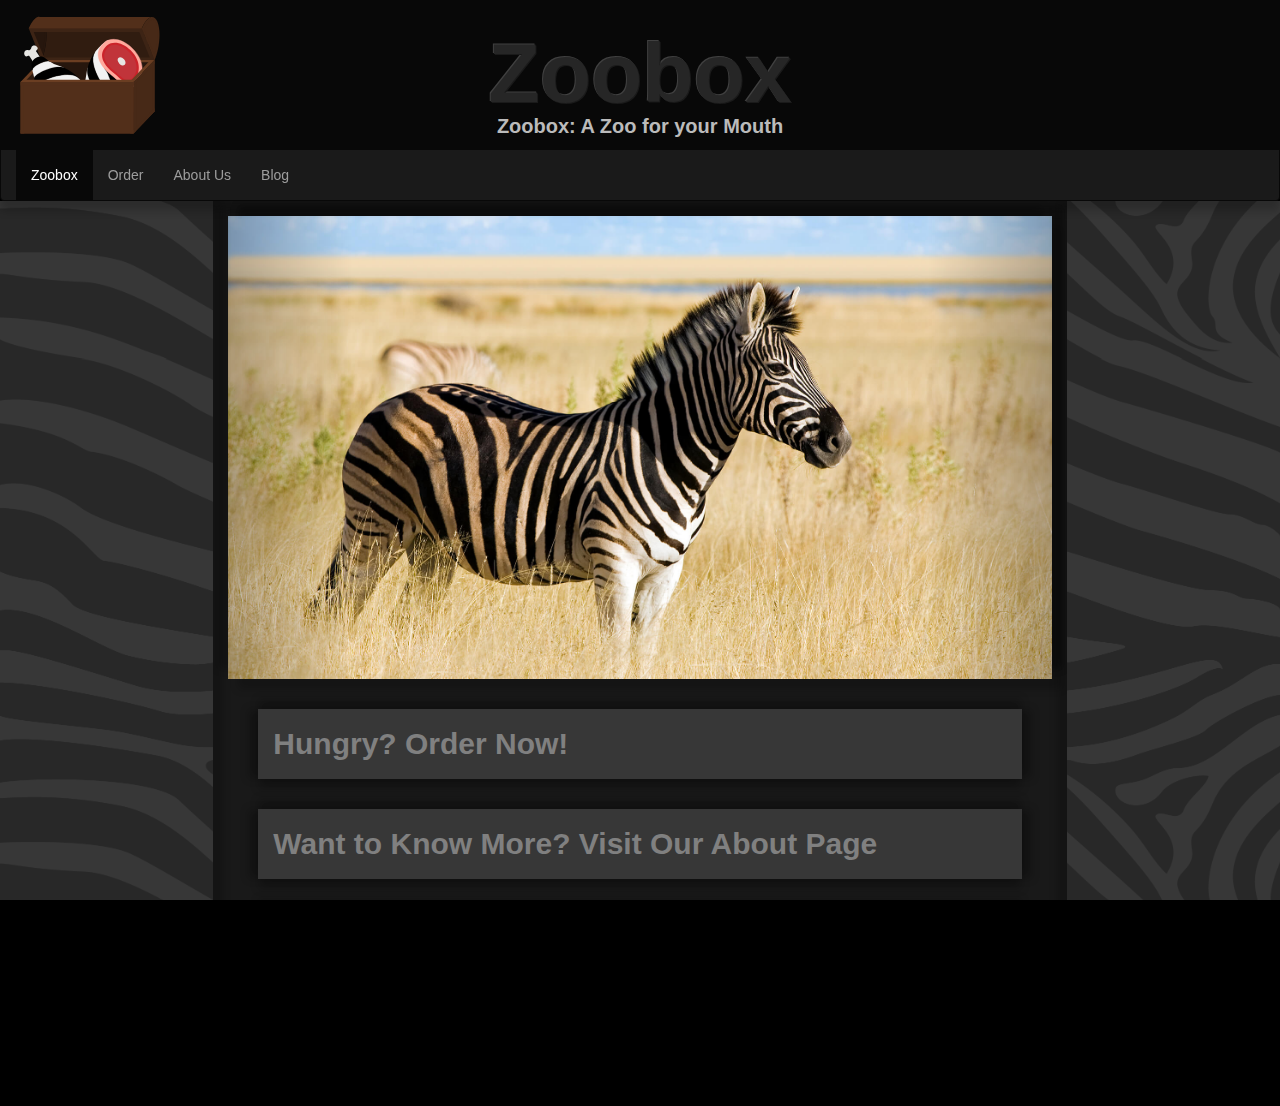
<file: index.html>
<!DOCTYPE html>
<html>
<head>
	<title>Zoobox</title>
	<meta charset="utf-8">
	<meta name="viewport" content="width=device-width, initial-scale=1">
	<!-- Latest compiled and minified CSS -->
	<link rel="stylesheet" href="https://maxcdn.bootstrapcdn.com/bootstrap/3.3.7/css/bootstrap.min.css">
	<!-- jQuery library -->
	<script src="https://ajax.googleapis.com/ajax/libs/jquery/3.3.1/jquery.min.js"></script>
	<!-- Latest compiled JavaScript -->
	<script src="https://maxcdn.bootstrapcdn.com/bootstrap/3.3.7/js/bootstrap.min.js"></script>
	<link href="style.css" type="text/css" rel="stylesheet">
</head>
<body>
	<div class="container-fluid">
		<div class="titleBar col-xs-12 col-sm-12 col-md-12 col-lg-12">
			<img src="images/logo.svg" height="150px" alt="Logo" id="logo">
			<div class="titleText">
				<p>Zoobox</p>
			</div>
			<p id="slogan">Zoobox: A Zoo for your Mouth</p>
		</div>
		<div class="navCont">
			<nav class="navbar navbar-inverse">
			  <div class="container-fluid" id = "navCon">
			    <ul class="nav navbar-nav">
			      <li class="active"><a href="#">Zoobox</a></li>
			      <li><a href="order.html">Order</a></li>
			      <li><a href="about.html">About Us</a></li>
			      <li><a href="blog.html">Blog</a></li>
			    </ul>
			  </div>
			</nav>
		</div>
		<div class="sidebar col-xs-1 col-sm-1 col-md-2 col-lg-2" id="left">
		</div>
		<div class="main col-xs-10 col-sm-10 col-md-8 col-lg-8">
			<div class="caroScale">
				<div id="animalCarousel" class="carousel slide" data-ride="carousel">

				  <!-- Wrapper for slides -->
				  <div class="carousel-inner">
				    <div class="item active">
				      <img src="images/zebra.jpg" alt="zebra">
				    </div>

				    <div class="item">
				      <img src="images/bison.jpg" alt="bison">
				    </div>

				    <div class="item">
				      <img src="images/alligator.jpg" alt="alligator">
				    </div>
				    <div class="item">
				      <img src="images/snake.jpg" alt="snake">
				    </div>
				    <div class="item">
				      <img src="images/ostrich.jpg" alt="ostrich">
				    </div>
				    <div class="item">
				      <img src="images/kangaroo.jpg" alt="kangaroo">
				    </div>
				  </div>
				  <!-- Left and right controls -->
				  <a class="left carousel-control" href="#animalCarousel" data-slide="prev">
				    <span class="sr-only">Previous</span>
				  </a>
				  <a class="right carousel-control" href="#animalCarousel" data-slide="next">
				    <span class="sr-only">Next</span>
				  </a>
				</div>
			</div>
			<div class="container-fluid" id = 'linkC'>
				<div class = 'links'>
					<a href="order.html">Hungry? Order Now!</a>
					<a href="about.html">Want to Know More? Visit Our About Page</a>
					<a href="blog.html">Interested in Recipes? Read Our Blog!</a>
				</div>
			</div>
		</div>
		<div class="sidebar col-xs-1 col-sm-1 col-md-2 col-lg-2" id="right">
		</div>
	</div>
</body>
</html>
</file>
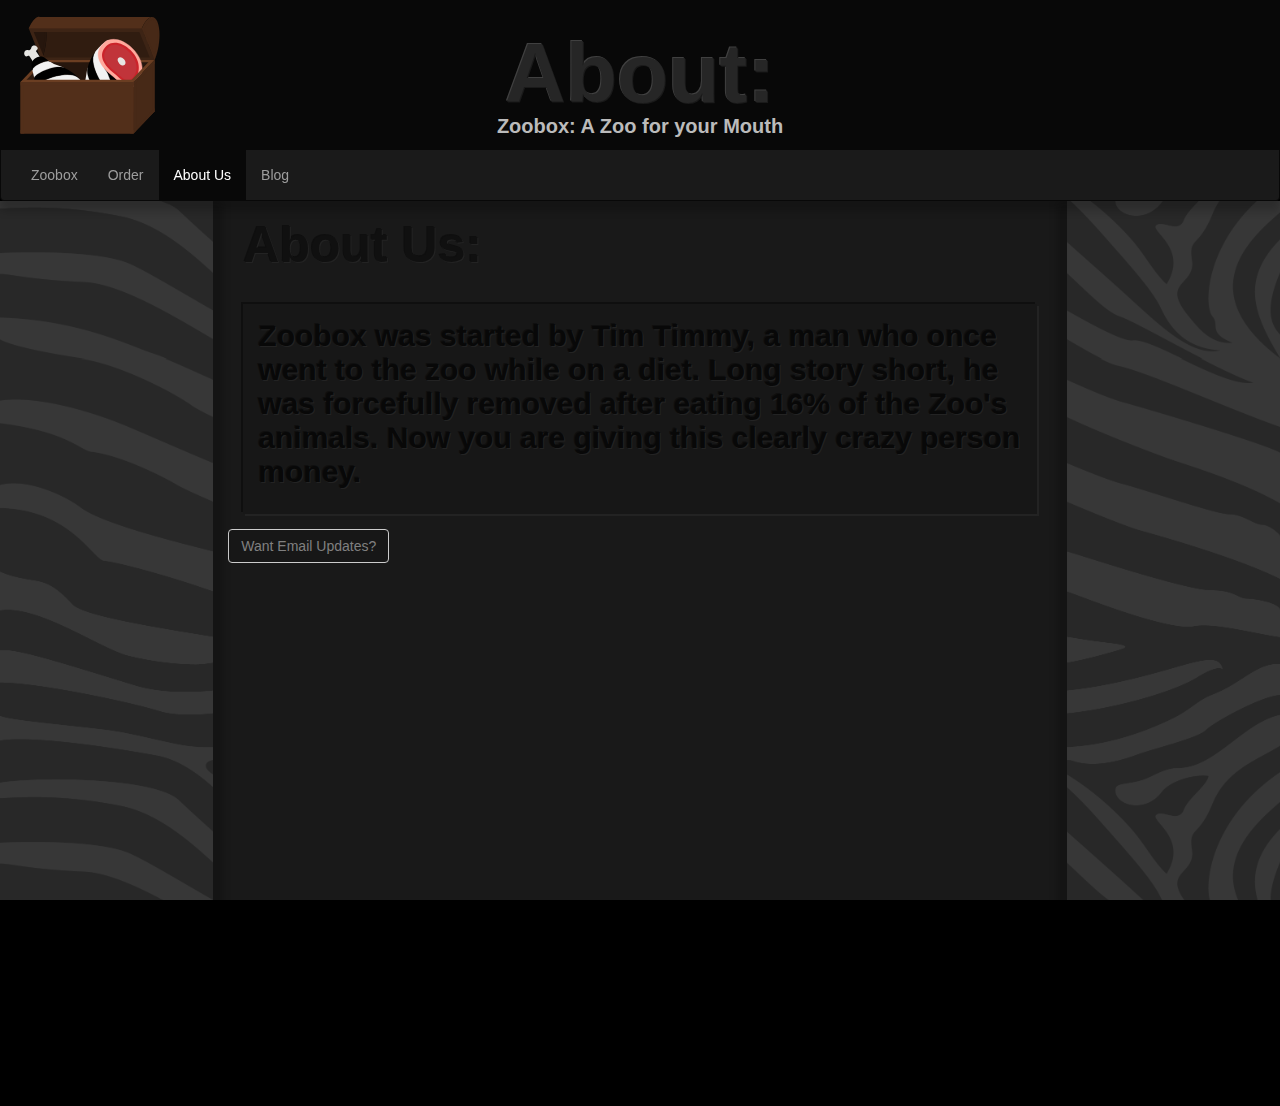
<file: about.html>
<!DOCTYPE html>
<html>
<head>
	<title>About:</title>
	<meta charset="utf-8">
	<meta name="viewport" content="width=device-width, initial-scale=1">
	<!-- Latest compiled and minified CSS -->
	<link rel="stylesheet" href="https://maxcdn.bootstrapcdn.com/bootstrap/3.3.7/css/bootstrap.min.css">
	<!-- jQuery library -->
	<script src="https://ajax.googleapis.com/ajax/libs/jquery/3.3.1/jquery.min.js"></script>
	<!-- Latest compiled JavaScript -->
	<script src="https://maxcdn.bootstrapcdn.com/bootstrap/3.3.7/js/bootstrap.min.js"></script>
	<link href="style.css" type="text/css" rel="stylesheet">
</head>
<body>
	<div class="container-fluid">
		<div class="titleBar col-xs-12 col-sm-12 col-md-12 col-lg-12">
			<img src="images/logo.svg" height="150px" alt="Logo" id="logo">
			<div class="titleText">
				<p>About:</p>
			</div>
			<p id="slogan">Zoobox: A Zoo for your Mouth</p>
		</div>
		<div class="navCont">
			<nav class="navbar navbar-inverse">
			  <div class="container-fluid" id = "navCon">
			    <ul class="nav navbar-nav">
			      <li><a href="index.html">Zoobox</a></li>
			      <li><a href="order.html">Order</a></li>
			      <li class="active"><a href="#">About Us</a></li>
			      <li><a href="blog.html">Blog</a></li>
			    </ul>
			  </div>
			</nav>
		</div>
		<div class="sidebar col-xs-1 col-sm-1 col-md-2 col-lg-2" id="left">
		</div>
		<div class="main col-xs-10 col-sm-10 col-md-8 col-lg-8">
			<div class="title">
				<p>About Us:</p>
			</div>
			<div class="container-fluid">
				<div class="row">
				  <div class="col-xs-12 col-sm-12 col-md-12 col-lg-12">
				  	<div class="fet">
				  		<p>Zoobox was started by Tim Timmy, a man who once went to the zoo while on a diet. Long story short, he was forcefully removed after eating 16% of the Zoo's animals. Now you are giving this clearly crazy person money.</p>
				  	</div>
				  </div>
				</div>
			</div>
			<a href="email.html" class="btn btn-default" role="button">Want Email Updates?</a>
		</div>
		<div class="sidebar col-xs-1 col-sm-1 col-md-2 col-lg-2" id="right">
		</div>
	</div>
</body>
</html>
</file>
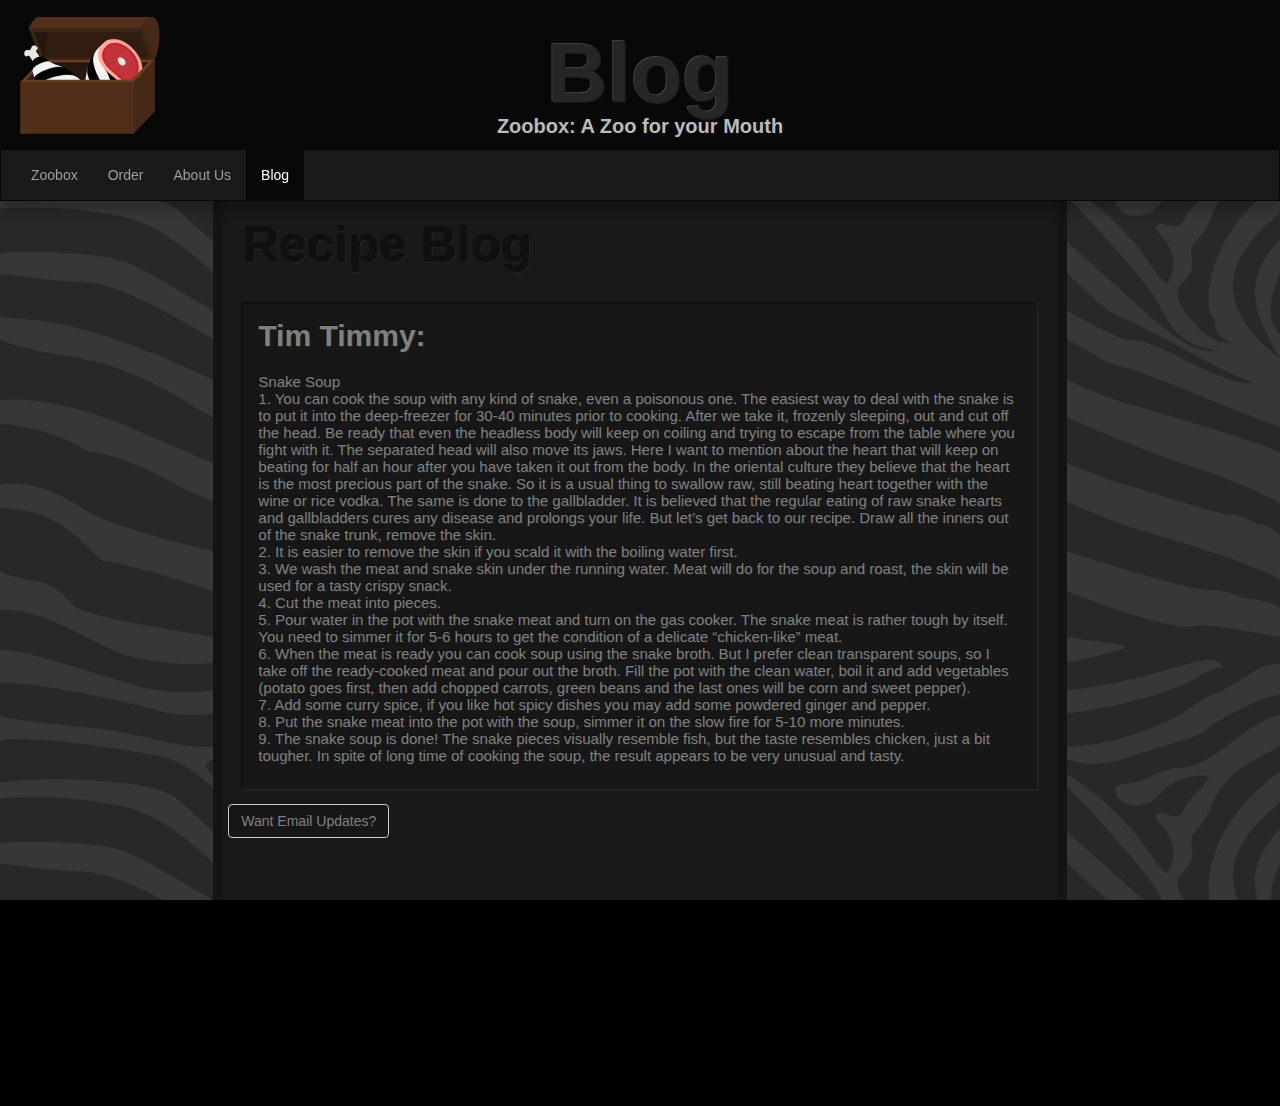
<file: blog.html>
<!DOCTYPE html>
<html>
<head>
	<title>Blog</title>
	<meta charset="utf-8">
	<meta name="viewport" content="width=device-width, initial-scale=1">
	<!-- Latest compiled and minified CSS -->
	<link rel="stylesheet" href="https://maxcdn.bootstrapcdn.com/bootstrap/3.3.7/css/bootstrap.min.css">
	<!-- jQuery library -->
	<script src="https://ajax.googleapis.com/ajax/libs/jquery/3.3.1/jquery.min.js"></script>
	<!-- Latest compiled JavaScript -->
	<script src="https://maxcdn.bootstrapcdn.com/bootstrap/3.3.7/js/bootstrap.min.js"></script>
	<link href="style.css" type="text/css" rel="stylesheet">
</head>
<body>
	<div class="container-fluid">
		<div class="titleBar col-xs-12 col-sm-12 col-md-12 col-lg-12">
			<img src="images/logo.svg" height="150px" alt="Logo" id="logo">
			<div class="titleText">
				<p>Blog</p>
			</div>
			<p id="slogan">Zoobox: A Zoo for your Mouth</p>
		</div>
		<div class="navCont">
			<nav class="navbar navbar-inverse">
			  <div class="container-fluid" id = "navCon">
			    <ul class="nav navbar-nav">
			      <li><a href="index.html">Zoobox</a></li>
			      <li><a href="order.html">Order</a></li>
			      <li><a href="about.html">About Us</a></li>
			      <li class="active"><a href="#">Blog</a></li>
			    </ul>
			  </div>
			</nav>
		</div>
		<div class="sidebar col-xs-1 col-sm-1 col-md-2 col-lg-2 recipeSe" id="left">
		</div>
		<div class="main col-xs-10 col-sm-10 col-md-8 col-lg-8 recipeSe">
			<div class="title">
				<p>Recipe Blog</p>
			</div>
			<div class="container-fluid">
				<div class="row">
				  <div class="col-xs-12 col-sm-12 col-md-12 col-lg-12">
				  	<div class="fet" id="recip">
				  		<p>Tim Timmy:</p>
				  		<h1>
				  			Snake Soup <br> 
				  			1. You can cook the soup with any kind of snake, even a poisonous one. The easiest way to deal with the snake is to put it into the deep-freezer for 30-40 minutes prior to cooking. After we take it, frozenly sleeping, out and cut off the head. Be ready that even the headless body will keep on coiling and trying to escape from the table where you fight with it. The separated head will also move its jaws. Here I want to mention about the heart that will keep on beating for half an hour after you have taken it out from the body. In the oriental culture they believe that the heart is the most precious part of the snake. So it is a usual thing to swallow raw, still beating heart together with the wine or rice vodka. The same is done to the gallbladder. It is believed that the regular eating of raw snake hearts and gallbladders cures any disease and prolongs your life. But let’s get back to our recipe. Draw all the inners out of the snake trunk, remove the skin. <br>
					  		2. It is easier to remove the skin if you scald it with the boiling water first. <br>
							3. We wash the meat and snake skin under the running water. Meat will do for the soup and roast, the skin will be used for a tasty crispy snack.<br>
							4. Cut the meat into pieces.<br>
							5. Pour water in the pot with the snake meat and turn on the gas cooker. The snake meat is rather tough by itself. You need to simmer it for 5-6 hours to get the condition of a delicate “chicken-like” meat.<br>
							6. When the meat is ready you can cook soup using the snake broth. But I prefer clean transparent soups, so I take off the ready-cooked meat and pour out the broth. Fill the pot with the clean water, boil it and add vegetables (potato goes first, then add chopped carrots, green beans and the last ones will be corn and sweet pepper).<br>
							7. Add some curry spice, if you like hot spicy dishes you may add some powdered ginger and pepper.<br>
							8. Put the snake meat into the pot with the soup, simmer it on the slow fire for 5-10 more minutes.<br>
							9. The snake soup is done! The snake pieces visually resemble fish, but the taste resembles chicken, just a bit tougher. In spite of long time of cooking the soup, the result appears to be very unusual and tasty.</h1>
				  	</div>
				  </div>
				</div>
			</div>
			<a href="email.html" class="btn btn-default" role="button">Want Email Updates?</a>
		</div>
		<div class="sidebar col-xs-1 col-sm-1 col-md-2 col-lg-2 recipeSe" id="right">
		</div>
	</div>
</body>
</html>
</file>
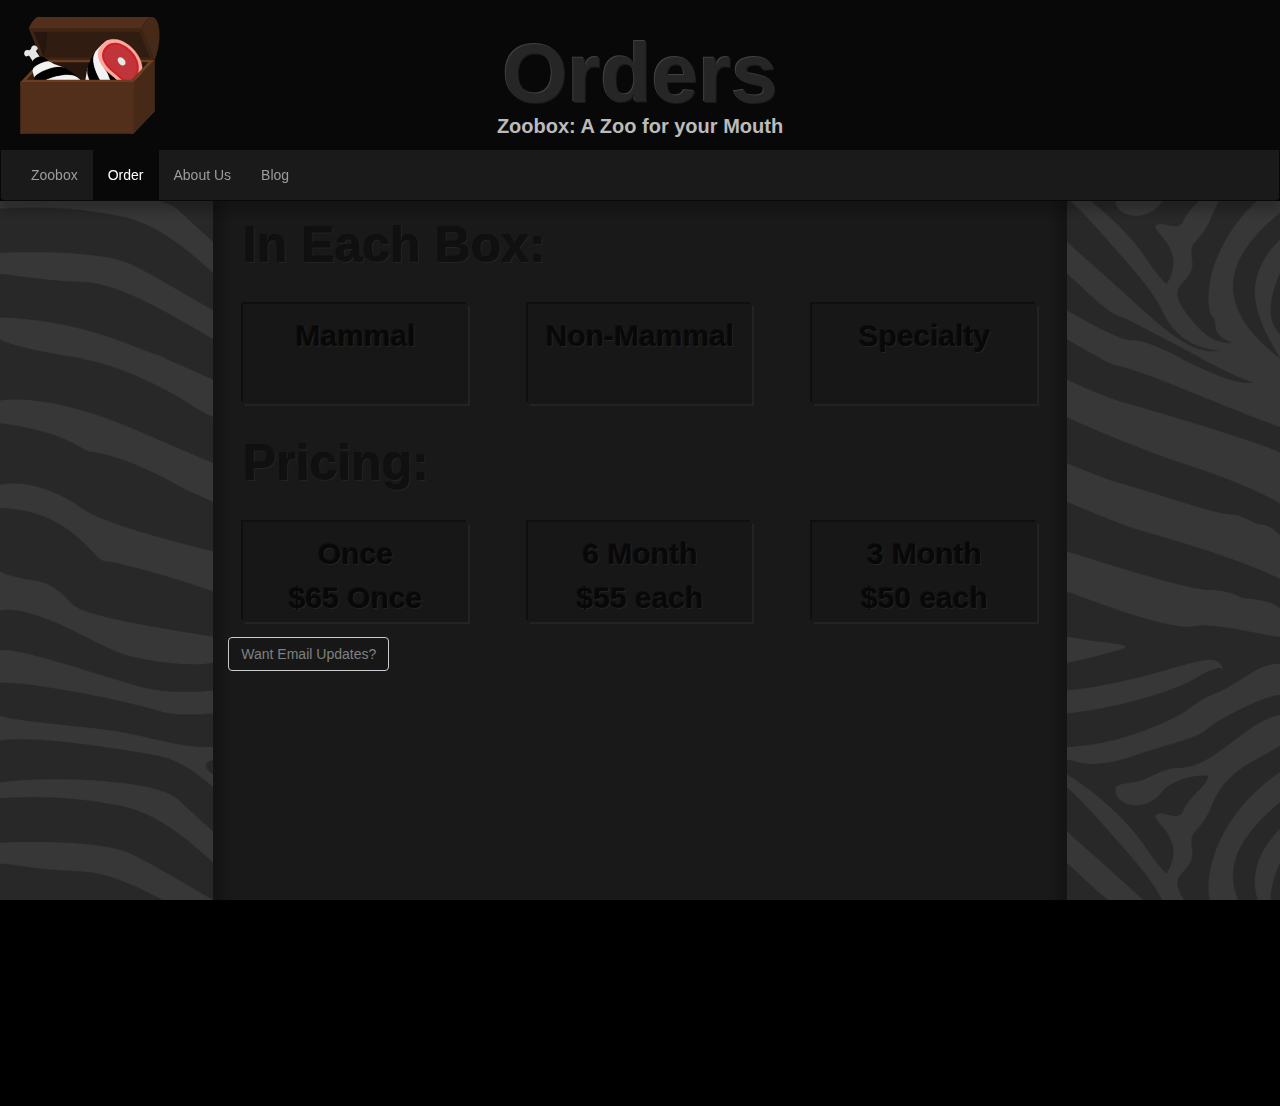
<file: order.html>
<!DOCTYPE html>
<html>
<head>
	<title>Orders</title>
	<meta charset="utf-8">
	<meta name="viewport" content="width=device-width, initial-scale=1">
	<!-- Latest compiled and minified CSS -->
	<link rel="stylesheet" href="https://maxcdn.bootstrapcdn.com/bootstrap/3.3.7/css/bootstrap.min.css">
	<!-- jQuery library -->
	<script src="https://ajax.googleapis.com/ajax/libs/jquery/3.3.1/jquery.min.js"></script>
	<!-- Latest compiled JavaScript -->
	<script src="https://maxcdn.bootstrapcdn.com/bootstrap/3.3.7/js/bootstrap.min.js"></script>
	<link href="style.css" type="text/css" rel="stylesheet">
</head>
<body>
	<div class="container-fluid">
		<div class="titleBar col-xs-12 col-sm-12 col-md-12 col-lg-12">
			<img src="images/logo.svg" height="150px" alt="Logo" id="logo">
			<div class="titleText">
				<p>Orders</p>
			</div>
			<p id="slogan">Zoobox: A Zoo for your Mouth</p>
		</div>
		<div class="navCont">
			<nav class="navbar navbar-inverse">
			  <div class="container-fluid" id = "navCon">
			    <ul class="nav navbar-nav">
			      <li><a href="index.html">Zoobox</a></li>
			      <li class="active"><a href="#">Order</a></li>
			      <li><a href="about.html">About Us</a></li>
			      <li><a href="blog.html">Blog</a></li>
			    </ul>
			  </div>
			</nav>
		</div>
		<div class="sidebar col-xs-1 col-sm-1 col-md-2 col-lg-2 orderLen" id="left">
		</div>
		<div class="main col-xs-10 col-sm-10 col-md-8 col-lg-8 orderLen">
			<div class="title">
				<p>In Each Box:</p>
			</div>
			<div class="container-fluid">
				<div class="row">
				  <div class="col-xs-12 col-sm-12 col-md-4 col-lg-4">
				  	<div class="fet" id="notAboutUsText">
				  		<p>Mammal</p>
				  	</div>
				  </div>
				  <div class="col-xs-12 col-sm-12 col-md-4 col-lg-4">
				  	<div class="fet" id="notAboutUsText">
				  		<p>Non-Mammal</p>
				  	</div>
				  </div>
				  <div class="col-xs-12 col-sm-12 col-md-4 col-lg-4">
				  	<div class="fet" id="notAboutUsText">
				  		<p>Specialty</p>
				  	</div>
				  </div>
				</div>
			</div>
			<div class="title">
				<p>Pricing:</p>
			</div>
			<div class="container-fluid">
				<div class="row">
				  <div class="col-xs-12 col-sm-12 col-md-4 col-lg-4">
				  	<div class="fet" id="notAboutUsText">
				  		<p>Once</p>
				  		<p>$65 Once</p>
				  	</div>
				  </div>
				  <div class="col-xs-12 col-sm-12 col-md-4 col-lg-4">
				  	<div class="fet" id="notAboutUsText">
				  		<p>6 Month</p>
				  		<p>$55 each</p>
				  	</div>
				  </div>
				  <div class="col-xs-12 col-sm-12 col-md-4 col-lg-4">
				  	<div class="fet" id="notAboutUsText">
				  		<p>3 Month</p>
				  		<p>$50 each</p>
				  	</div>
				  </div>
				</div>
			</div>
			<a href="email.html" class="btn btn-default" role="button">Want Email Updates?</a>
		</div>
		<div class="sidebar col-xs-1 col-sm-1 col-md-2 col-lg-2 orderLen" id="right">
		</div>
	</div>
</body>
</html>
</file>
<file: style.css>
html {
    overflow: auto;
    height: 100%;
}

body {
    height: 100%;
    overflow: auto;
}
.container-fluid { 
  padding: 0px;
}
#navCon{
	padding-left: 15px;
}
.container{ 
  padding: 0px;
}
#logo{
	margin-left: 0%;
}
#slogan{
	position: absolute;
	top: 115px;
	width: 100%;
	margin-left: -15px;
	text-align: center;
	color: #bbb;
	font: bold 20px arial, sans-serif;
}
.titleBar{
	background-color: hsl(248, 0%, 3%);
	/*background-image: url(images/zebraTop.jpg);*/
	background-image: cover;
	height: 150px;
	z-index: 20;
}
.titleText{
	color: hsl(248, 0%, 15%);
	text-shadow: 1px 1px hsl(248, 0%, 10%), -1px -1px hsl(248, 0%, 25%);
	font: bold 400px arial, sans-serif;
	width: 100%;
	text-align: center;
	font-size: 600%;
	top: 50%;
	margin-top: -50px; 
	position: absolute;
	margin-left: -15px;
}
.sidebar{
	background-image: url(images/zebraBackground-01.png);
	background-repeat: repeat;
	background-size: 200%;
	height: 905px;
	z-index: 10;
	margin-bottom: -15px;
}
.navCont{
	position: sticky;
	top: -150px;
	z-index: 15;
}
.navbar{
	position: sticky;
	top:-150px;
	background-color: hsl(248, 0%, 10%);
	margin-bottom: 0px;
	box-shadow: 0px 10px 8px rgba(0,0,0,0.2);
	z-index: 15;
	transition:background-color 0.75s ease;
}
@media only screen and (max-width: 991px)  {
	.sidebar{
		background-size: 400%;
	}
}
@media only screen and (max-width: 767px)  {
	.sidebar{
		background-size: 800%;
	}
	#logo{
		display: none;
	}
}

.caroScale{
	width: 100%;
	margin-left: 0%;
	margin-top: 15px; 
	box-shadow: 10px 10px 8px rgba(0,0,0,0.2),10px -10px 8px rgba(0,0,0,0.2),10px -10px 8px rgba(0,0,0,0.2),-10px -10px 8px rgba(0,0,0,0.2);
}
.title{
	margin: 15px;
	font: bold 50px arial, sans-serif;
	color: rgb(16,16,16);
	text-shadow: 1px 1px rgb(35,35,35), -1px -1px rgb(15,15,15);
}
#right{
	box-shadow: -10px 0px 8px rgba(0,0,0,0.2);
	background-position: right;
}
#left{
	box-shadow: 10px 0px 8px rgba(0,0,0,0.2);
	background-position: left;
}
.main{
	background-color: rgb(25,25,25);
	height: 905px;
	margin-bottom: -15px;
}
.fet{
	background-color: rgb(23,23,23);
	margin: 15px;
	box-sizing: border-box;
	font: bold 30px arial, sans-serif;
	text-align: left;
	color: rgb(8,8,8);
	padding: 15px;
	box-shadow: 2px 2px rgb(35,35,35), -2px -2px rgb(15,15,15);
	text-shadow: 1px 1px rgb(35,35,35), -1px -1px rgb(15,15,15);
}
.fet h1{
	box-shadow: none;
	color: grey;
	font: normal 15px arial, sans-serif;
}
#recip{
	color: grey;
}
#notAboutUsText{
	height: 100px;
	text-align: center;
}
.btn-default{
	background-color: rgb(23,23,23);
	color: grey;
}
#linkC{
	box-sizing: border-box;
	padding-left: 30px;
	padding-right: 30px;
}
.links a:link, .links a:hover, .links a:visited{
	text-decoration: none;
	float: left;
	color: grey;
	background-color: rgb(55,55,55);
	width: 100%;
	margin-top: 30px;
	height: 70px;
	padding-left: 15px;
	padding-top: 18px;
	font: bold 30px arial, sans-serif;
	vertical-align: center;
	box-shadow: 0px 10px 8px rgba(0,0,0,0.2),10px 0px 8px rgba(0,0,0,0.2),-10px 0px 8px rgba(0,0,0,0.2),0px -10px 8px rgba(0,0,0,0.2);
}
.links a:hover{
	color: white;
}
@media only screen and (max-width: 1199px)  {
	.links a:link, .links a:hover, .links a:visited{
		padding-top: 18px;
		font: bold 25px arial, sans-serif;
	}
}
@media only screen and (max-width: 991px)  {
	.links a:link, .links a:hover, .links a:visited{
		padding-top: 22px;
		font: bold 20px arial, sans-serif;
	}
	.orderLen{
		height: 1105px;
	}
	.recipeSe{
		height: 1005px;
	}
}
@media only screen and (max-width: 767px)  {
	.links a:link, .links a:hover, .links a:visited{
		padding-top: 26px;
		font: bold 15px arial, sans-serif;
	}
	.orderLen{
		height: 1105px;
	}
	.recipeSe{
		height: 1505px;
	}
}

.navbar-collapse.collapse {
  display: block!important;
}

.navbar-nav>li, .navbar-nav {
  float: left !important;
}

.navbar-nav.navbar-right:last-child {
  margin-right: -15px !important;
}

.navbar-right {
  float: right!important;
}
body{
	background-color: rgb(0,0,0);
	overflow-x: hidden;
}
</file>
